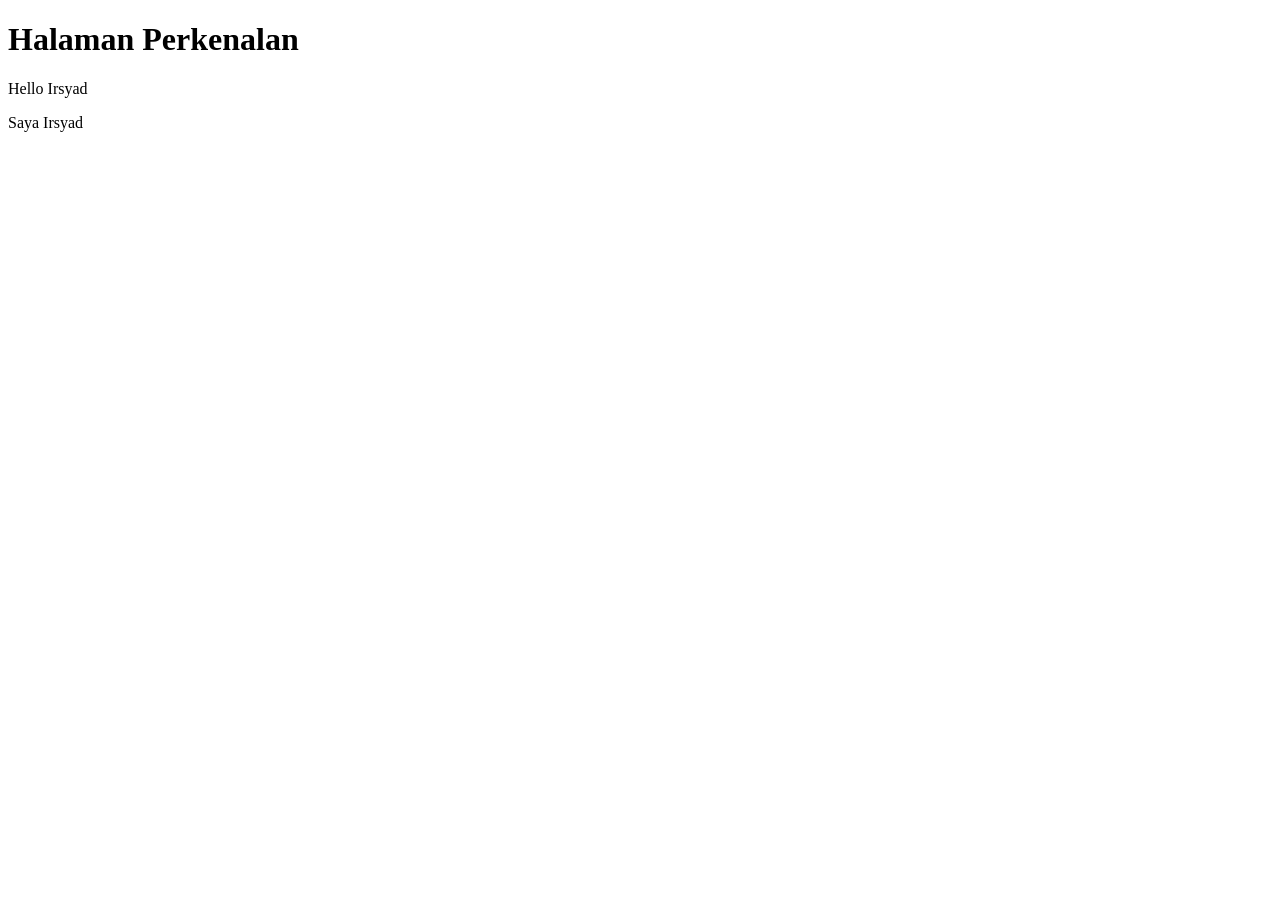
<file: index.html>
<!DOCTYPE html>
<html lang="en">
<head>
    <meta charset="UTF-8">
    <meta name="viewport" content="width=device-width, initial-scale=1.0">
    <title>Document</title>
</head>
<body>
    <h1>Halaman Perkenalan</h1>
    <p>Hello Irsyad</p>
    <p>Saya Irsyad</p>
</body>
</html>
</file>
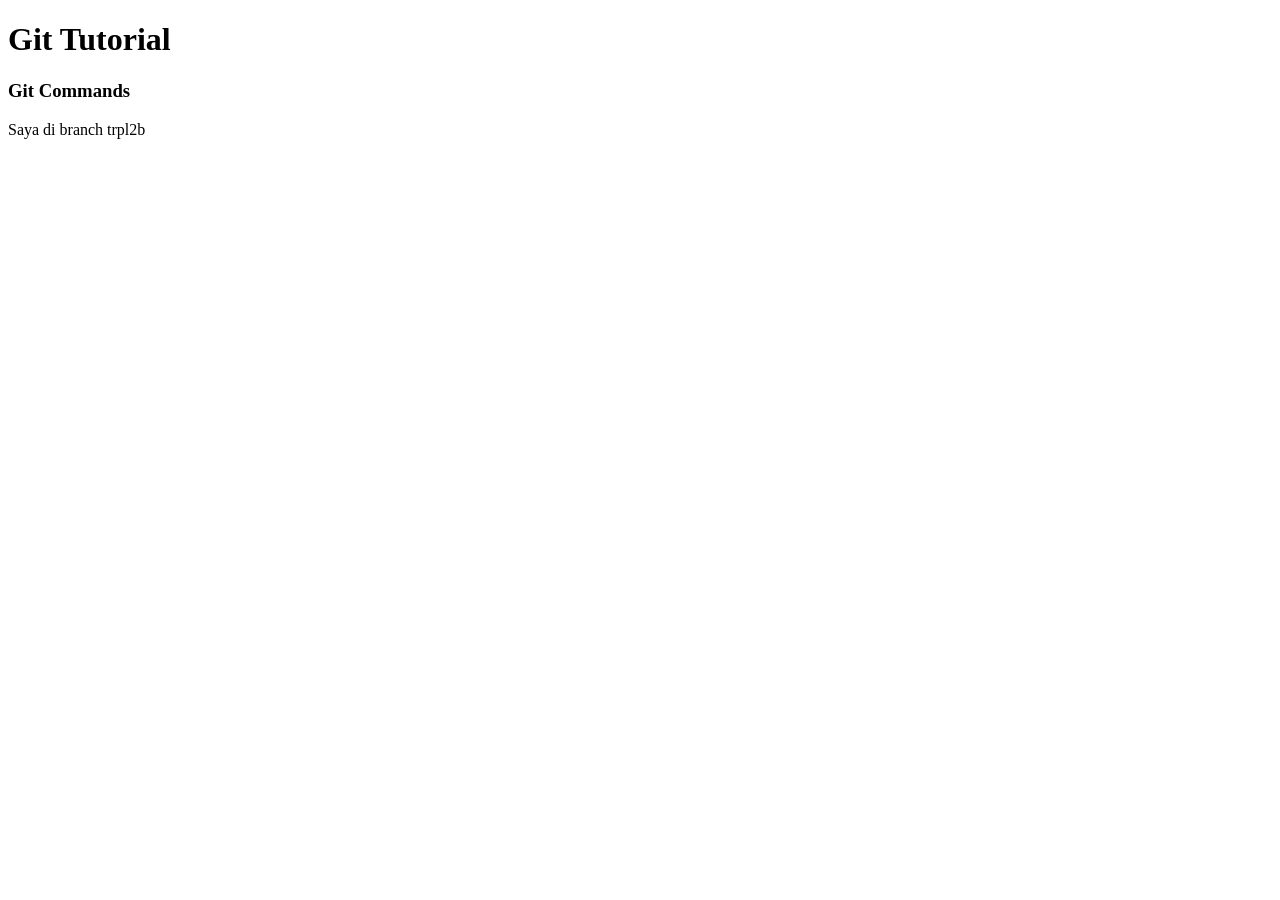
<file: latihan.html>
<!DOCTYPE html>
<html>
    <head>
        <title>Learn Github</title>
    </head>

    <body>
        <h1>Git Tutorial</h1>
        <h3>Git Commands</h3>
        <p>Saya di branch trpl2b</p>
    </body>
</html>
</file>
